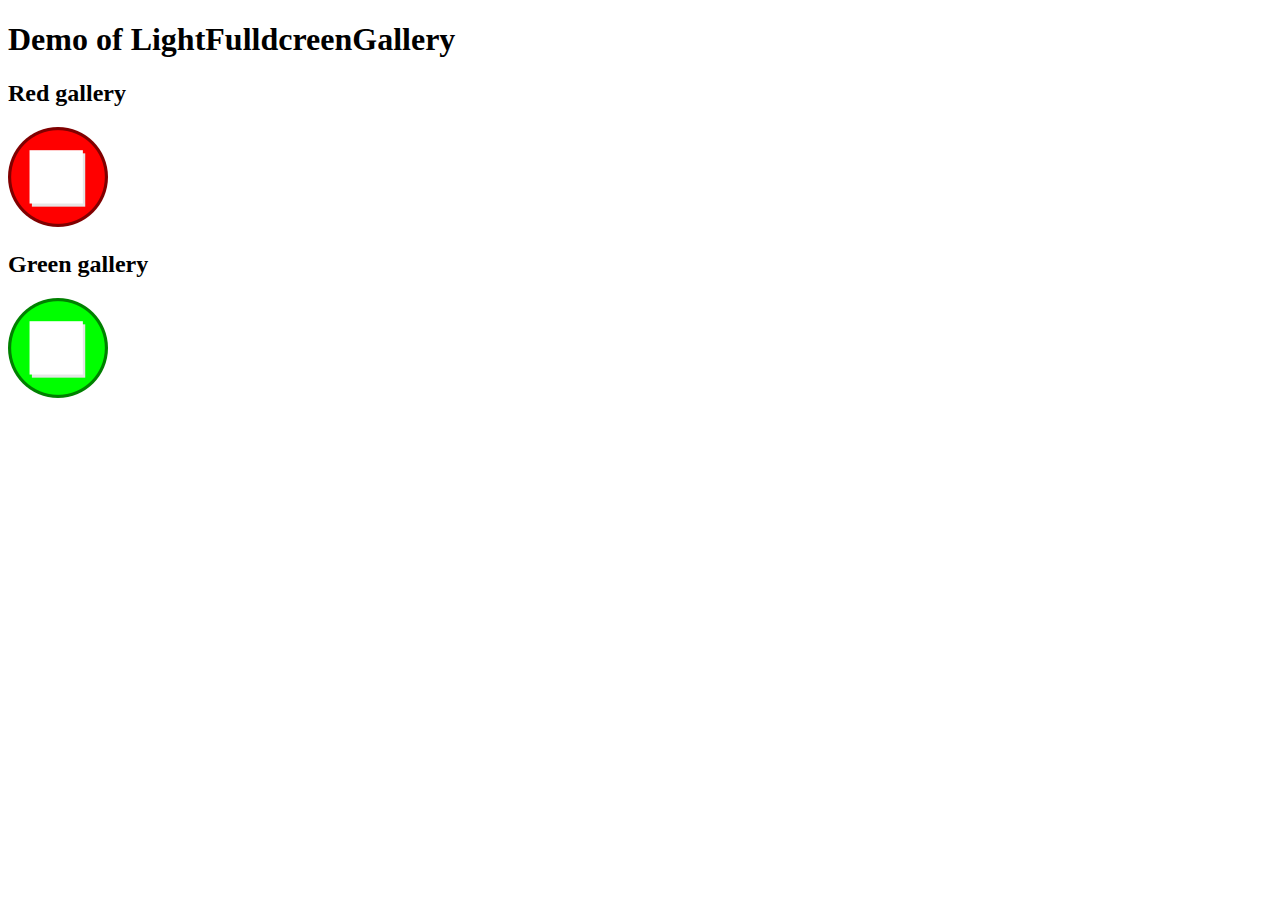
<file: demo/index.html>
<!DOCTYPE html>
<html lang="en">
<head>
<meta charset="UTF-8"> 
<title>Demo of LightFullscreenGallery</title>

<!-- include the script and the stylesheet -->
<script src="./lightFullscreenGallery.js"></script>
<link href="./lightFullscreenGallery.css" rel="stylesheet" type="text/css">

</head>
<body onload="lfg_init();">
<!-- make everything hiddable by the script -->
  <div id="lfg_hidable">
    <h1>Demo of LightFulldcreenGallery</h1>
    <h2>Red gallery</h2>
      <a href="red_square_800.png" data-lfg="red_gallery" data-lfg-desc="Red square"><img src="red_square_100.png" alt="red round"></a>
      <a href="red_round_800.png" data-lfg="red_gallery" data-lfg-desc="Red round"></a>
      <a href="red_triangle_800.png" data-lfg="red_gallery" data-lfg-desc="Red triangle"></a>
    <h2>Green gallery</h2>
      <a href="green_square_800.png" data-lfg="green_gallery"><img src="green_square_100.png" alt="red round"></a>
      <a href="green_round_800.png" data-lfg="green_gallery"></a>
      <a href="green_triangle_800.png" data-lfg="green_gallery"></a>
  </div>
</body>
</html>
</file>
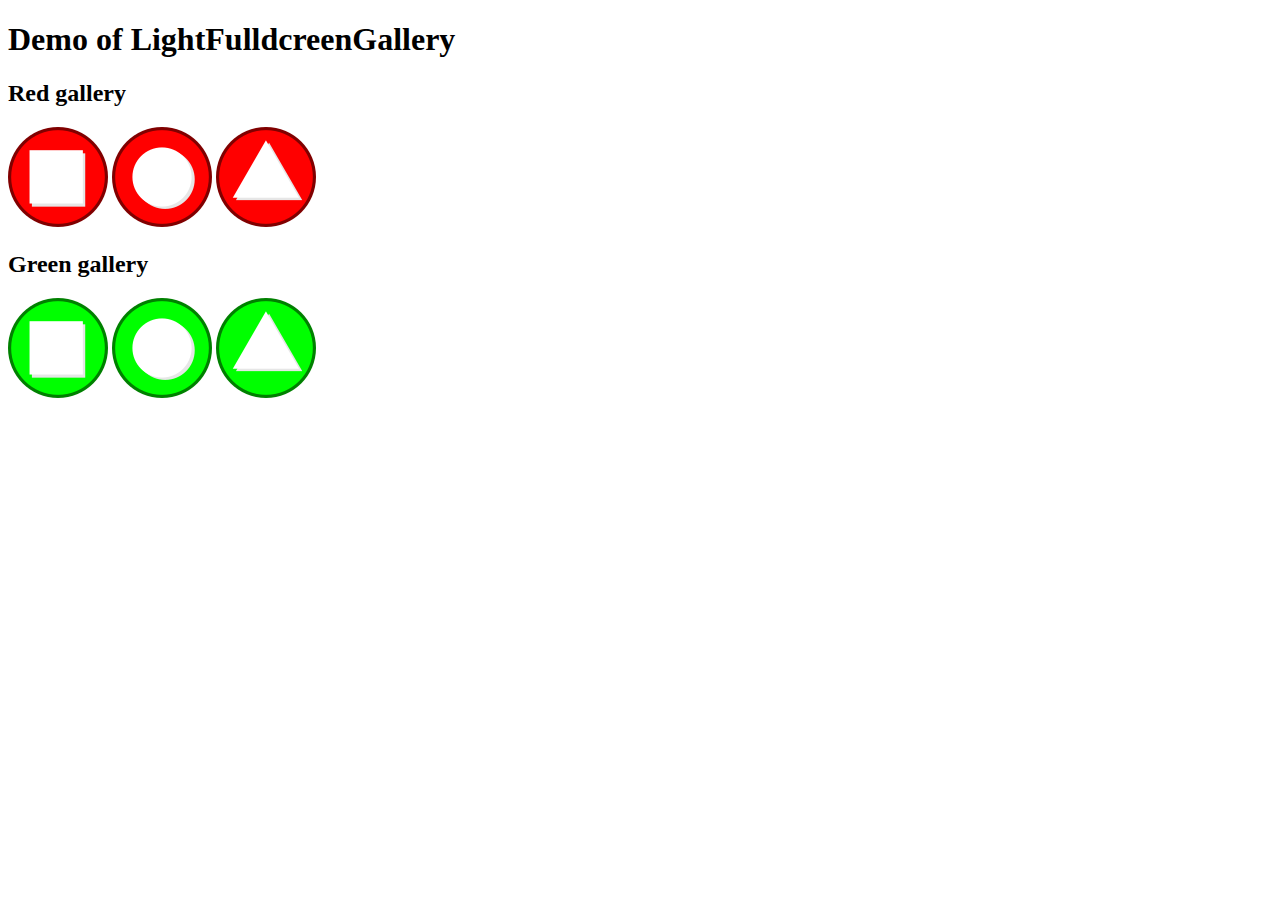
<file: demo/demo.html>
<!DOCTYPE html>
<html lang="en">
<head>
<meta charset="UTF-8"> 
<title>Demo of LightFullscreenGallery</title>

<!-- include the script and the stylesheet -->
<script src="./lightFullscreenGallery.js"></script>
<link href="./lightFullscreenGallery.css" rel="stylesheet" type="text/css">

</head>
<body onload="lfg_init();">
<!-- make everything hiddable by the script -->
  <div id="lfg_hidable">
    <h1>Demo of LightFulldcreenGallery</h1>
    <h2>Red gallery</h2>
      <a href="red_square_800.png" data-lfg="red_gallery"><img src="red_square_100.png" alt="red round"></a>
      <a href="red_round_800.png" data-lfg="red_gallery"><img src="red_round_100.png" alt="red round"></a>
      <a href="red_triangle_800.png" data-lfg="red_gallery"><img src="red_triangle_100.png" alt="red triangle"></a>
    <h2>Green gallery</h2>
      <a href="green_square_800.png" data-lfg="green_gallery"><img src="green_square_100.png" alt="red round"></a>
      <a href="green_round_800.png" data-lfg="green_gallery"><img src="green_round_100.png" alt="red round"></a>
      <a href="green_triangle_800.png" data-lfg="green_gallery"><img src="green_triangle_100.png" alt="red triangle"></a>
  </div>
</body>
</html>
</file>
<file: demo/lightFullscreenGallery.css>
#lfg_imageContainer{
    background-color:#000;
    position:absolute;
    top:0px;
    bottom:0px;
    left:0px;
    right:0px;
}

#lfg_image{
    width:100%;
    height:100%;
    object-fit: contain;
    margin:auto;
}

#lfg_closeButton{
    position:absolute;
    top:0px;
    right:0px;
}

#lfg_toNextImage, #lfg_toPrevImage{
    position:absolute;
    width:50%;
    height:100%;
    top:0px
}

#lfg_toNextImage{
    left:0px;
}

#lfg_toPrevImage{
    right:0px;
}

#lfg_desc{
    position:absolute;
    bottom: 0px;
    color:black;
    border: solid black 2px;
    background-color: #FFF9;
    padding: 2px;
    border-radius: 5px;
        
}
</file>
